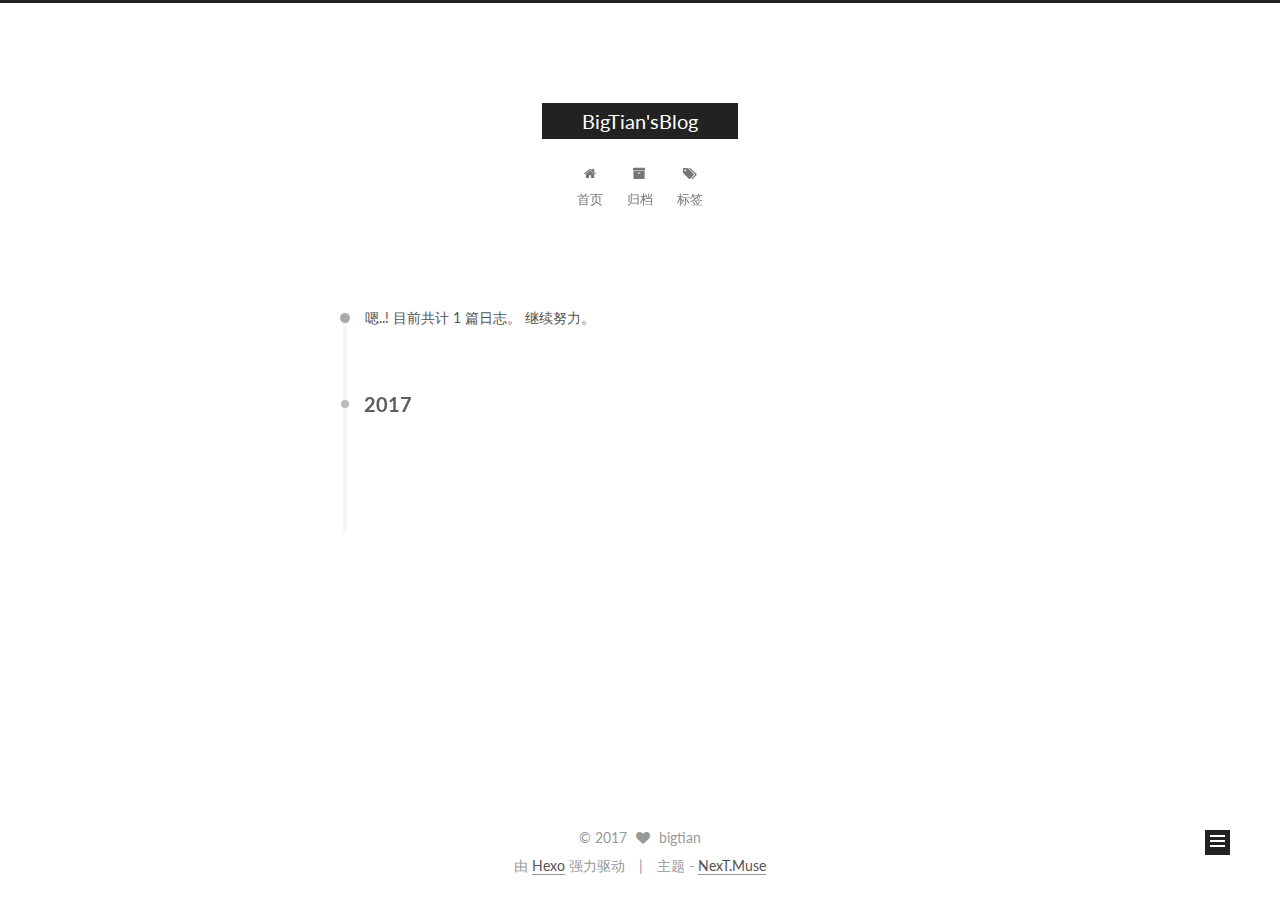
<file: archives/index.html>
<!doctype html>



  


<html class="theme-next muse use-motion" lang="zh-Hans">
<head>
  <meta charset="UTF-8"/>
<meta http-equiv="X-UA-Compatible" content="IE=edge" />
<meta name="viewport" content="width=device-width, initial-scale=1, maximum-scale=1"/>



<meta http-equiv="Cache-Control" content="no-transform" />
<meta http-equiv="Cache-Control" content="no-siteapp" />















  
  
  <link href="/lib/fancybox/source/jquery.fancybox.css?v=2.1.5" rel="stylesheet" type="text/css" />




  
  
  
  

  
    
    
  

  

  

  

  

  
    
    
    <link href="//fonts.googleapis.com/css?family=Lato:300,300italic,400,400italic,700,700italic&subset=latin,latin-ext" rel="stylesheet" type="text/css">
  






<link href="/lib/font-awesome/css/font-awesome.min.css?v=4.6.2" rel="stylesheet" type="text/css" />

<link href="/css/main.css?v=5.1.0" rel="stylesheet" type="text/css" />


  <meta name="keywords" content="Hexo, NexT" />








  <link rel="shortcut icon" type="image/x-icon" href="/favicon.ico?v=5.1.0" />






<meta property="og:type" content="website">
<meta property="og:title" content="BigTian'sBlog">
<meta property="og:url" content="http://yoursite.com/archives/index.html">
<meta property="og:site_name" content="BigTian'sBlog">
<meta name="twitter:card" content="summary">
<meta name="twitter:title" content="BigTian'sBlog">



<script type="text/javascript" id="hexo.configurations">
  var NexT = window.NexT || {};
  var CONFIG = {
    root: '/',
    scheme: 'Muse',
    sidebar: {"position":"left","display":"post"},
    fancybox: true,
    motion: true,
    duoshuo: {
      userId: '0',
      author: '博主'
    },
    algolia: {
      applicationID: '',
      apiKey: '',
      indexName: '',
      hits: {"per_page":10},
      labels: {"input_placeholder":"Search for Posts","hits_empty":"We didn't find any results for the search: ${query}","hits_stats":"${hits} results found in ${time} ms"}
    }
  };
</script>



  <link rel="canonical" href="http://yoursite.com/archives/"/>





  <title> 归档 | BigTian'sBlog </title>
</head>

<body itemscope itemtype="http://schema.org/WebPage" lang="zh-Hans">

  














  
  
    
  

  <div class="container one-collumn sidebar-position-left  page-archive  ">
    <div class="headband"></div>

    <header id="header" class="header" itemscope itemtype="http://schema.org/WPHeader">
      <div class="header-inner"><div class="site-meta ">
  

  <div class="custom-logo-site-title">
    <a href="/"  class="brand" rel="start">
      <span class="logo-line-before"><i></i></span>
      <span class="site-title">BigTian'sBlog</span>
      <span class="logo-line-after"><i></i></span>
    </a>
  </div>
    
      <p class="site-subtitle"></p>
    
</div>

<div class="site-nav-toggle">
  <button>
    <span class="btn-bar"></span>
    <span class="btn-bar"></span>
    <span class="btn-bar"></span>
  </button>
</div>

<nav class="site-nav">
  

  
    <ul id="menu" class="menu">
      
        
        <li class="menu-item menu-item-home">
          <a href="/" rel="section">
            
              <i class="menu-item-icon fa fa-fw fa-home"></i> <br />
            
            首页
          </a>
        </li>
      
        
        <li class="menu-item menu-item-archives">
          <a href="/archives" rel="section">
            
              <i class="menu-item-icon fa fa-fw fa-archive"></i> <br />
            
            归档
          </a>
        </li>
      
        
        <li class="menu-item menu-item-tags">
          <a href="/tags" rel="section">
            
              <i class="menu-item-icon fa fa-fw fa-tags"></i> <br />
            
            标签
          </a>
        </li>
      

      
    </ul>
  

  
</nav>



 </div>
    </header>

    <main id="main" class="main">
      <div class="main-inner">
        <div class="content-wrap">
          <div id="content" class="content">
            

  <section id="posts" class="posts-collapse">
    <span class="archive-move-on"></span>

    <span class="archive-page-counter">
      
      
      
        
      
      嗯..! 目前共计 1 篇日志。 继续努力。
    </span>

    

      
      
      

      
        
        <div class="collection-title">
          <h2 class="archive-year motion-element" id="archive-year-2017">2017</h2>
        </div>
      
      

      

  <article class="post post-type-normal" itemscope itemtype="http://schema.org/Article">
    <header class="post-header">

      <h1 class="post-title">
        
            <a class="post-title-link" href="/2017/02/09/hello-world/" itemprop="url">
              
                <span itemprop="name">Hello World</span>
              
            </a>
        
      </h1>

      <div class="post-meta">
        <time class="post-time" itemprop="dateCreated"
              datetime="2017-02-09T09:26:29+08:00"
              content="2017-02-09" >
          02-09
        </time>
      </div>

    </header>
  </article>



    

  </section>

  


          
          </div>
          


          

        </div>
        
          
  
  <div class="sidebar-toggle">
    <div class="sidebar-toggle-line-wrap">
      <span class="sidebar-toggle-line sidebar-toggle-line-first"></span>
      <span class="sidebar-toggle-line sidebar-toggle-line-middle"></span>
      <span class="sidebar-toggle-line sidebar-toggle-line-last"></span>
    </div>
  </div>

  <aside id="sidebar" class="sidebar">
    <div class="sidebar-inner">

      

      

      <section class="site-overview sidebar-panel sidebar-panel-active">
        <div class="site-author motion-element" itemprop="author" itemscope itemtype="http://schema.org/Person">
          <img class="site-author-image" itemprop="image"
               src="/images/avatar.gif"
               alt="bigtian" />
          <p class="site-author-name" itemprop="name">bigtian</p>
          <p class="site-description motion-element" itemprop="description"></p>
        </div>
        <nav class="site-state motion-element">
        
          
            <div class="site-state-item site-state-posts">
              <a href="/archives">
                <span class="site-state-item-count">1</span>
                <span class="site-state-item-name">日志</span>
              </a>
            </div>
          

          

          

        </nav>

        

        <div class="links-of-author motion-element">
          
        </div>

        
        

        
        

        


      </section>

      

    </div>
  </aside>


        
      </div>
    </main>

    <footer id="footer" class="footer">
      <div class="footer-inner">
        <div class="copyright" >
  
  &copy; 
  <span itemprop="copyrightYear">2017</span>
  <span class="with-love">
    <i class="fa fa-heart"></i>
  </span>
  <span class="author" itemprop="copyrightHolder">bigtian</span>
</div>


<div class="powered-by">
  由 <a class="theme-link" href="https://hexo.io">Hexo</a> 强力驱动
</div>

<div class="theme-info">
  主题 -
  <a class="theme-link" href="https://github.com/iissnan/hexo-theme-next">
    NexT.Muse
  </a>
</div>


        

        
      </div>
    </footer>

    <div class="back-to-top">
      <i class="fa fa-arrow-up"></i>
    </div>
  </div>

  

<script type="text/javascript">
  if (Object.prototype.toString.call(window.Promise) !== '[object Function]') {
    window.Promise = null;
  }
</script>









  




  
  <script type="text/javascript" src="/lib/jquery/index.js?v=2.1.3"></script>

  
  <script type="text/javascript" src="/lib/fastclick/lib/fastclick.min.js?v=1.0.6"></script>

  
  <script type="text/javascript" src="/lib/jquery_lazyload/jquery.lazyload.js?v=1.9.7"></script>

  
  <script type="text/javascript" src="/lib/velocity/velocity.min.js?v=1.2.1"></script>

  
  <script type="text/javascript" src="/lib/velocity/velocity.ui.min.js?v=1.2.1"></script>

  
  <script type="text/javascript" src="/lib/fancybox/source/jquery.fancybox.pack.js?v=2.1.5"></script>


  


  <script type="text/javascript" src="/js/src/utils.js?v=5.1.0"></script>

  <script type="text/javascript" src="/js/src/motion.js?v=5.1.0"></script>



  
  

  
  
    <script type="text/javascript" id="motion.page.archive">
      $('.archive-year').velocity('transition.slideLeftIn');
    </script>
  


  


  <script type="text/javascript" src="/js/src/bootstrap.js?v=5.1.0"></script>



  



  




	





  





  





  



  
  

  

  

  

  


</body>
</html>
</file>
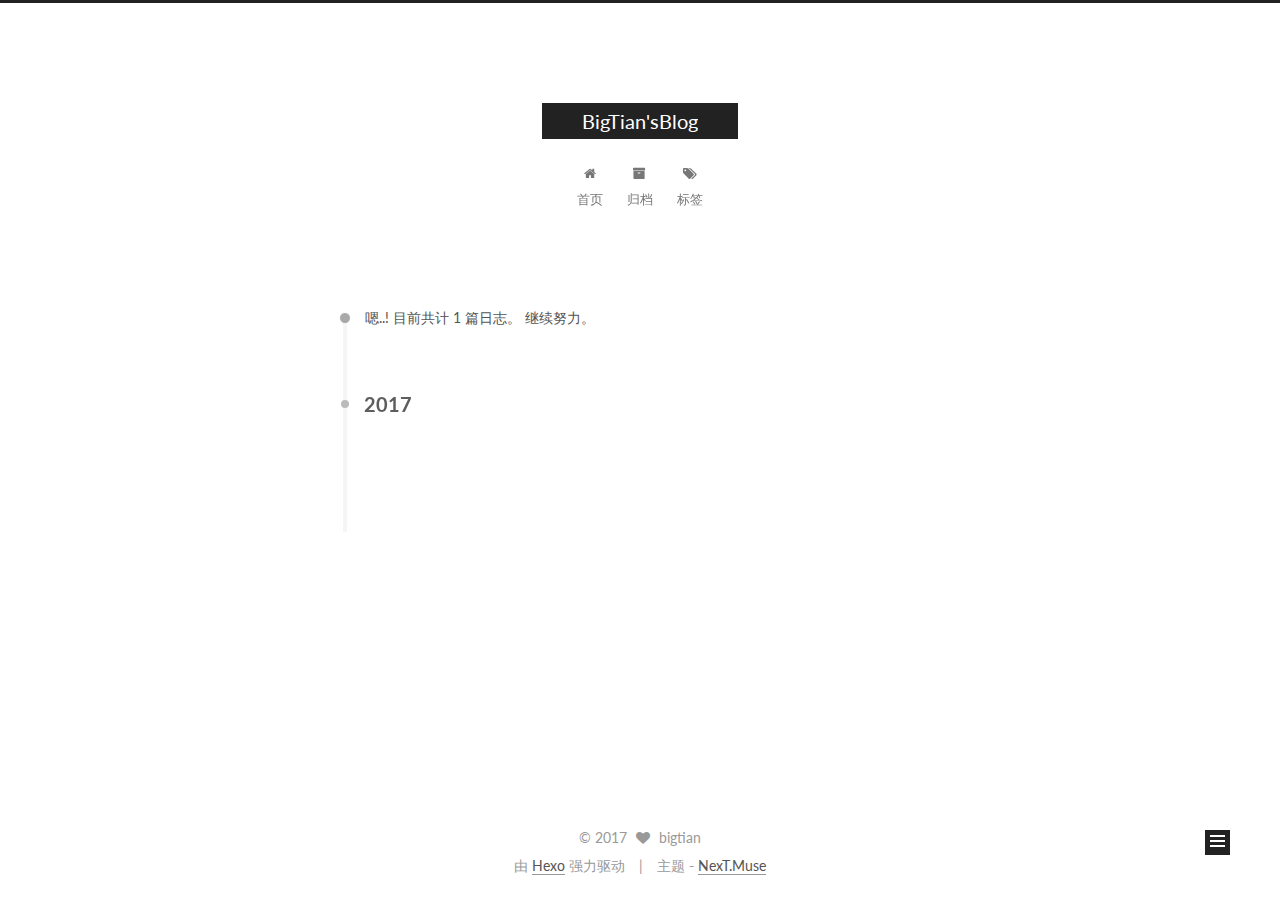
<file: archives/2017/index.html>
<!doctype html>



  


<html class="theme-next muse use-motion" lang="zh-Hans">
<head>
  <meta charset="UTF-8"/>
<meta http-equiv="X-UA-Compatible" content="IE=edge" />
<meta name="viewport" content="width=device-width, initial-scale=1, maximum-scale=1"/>



<meta http-equiv="Cache-Control" content="no-transform" />
<meta http-equiv="Cache-Control" content="no-siteapp" />















  
  
  <link href="/lib/fancybox/source/jquery.fancybox.css?v=2.1.5" rel="stylesheet" type="text/css" />




  
  
  
  

  
    
    
  

  

  

  

  

  
    
    
    <link href="//fonts.googleapis.com/css?family=Lato:300,300italic,400,400italic,700,700italic&subset=latin,latin-ext" rel="stylesheet" type="text/css">
  






<link href="/lib/font-awesome/css/font-awesome.min.css?v=4.6.2" rel="stylesheet" type="text/css" />

<link href="/css/main.css?v=5.1.0" rel="stylesheet" type="text/css" />


  <meta name="keywords" content="Hexo, NexT" />








  <link rel="shortcut icon" type="image/x-icon" href="/favicon.ico?v=5.1.0" />






<meta property="og:type" content="website">
<meta property="og:title" content="BigTian'sBlog">
<meta property="og:url" content="http://yoursite.com/archives/2017/index.html">
<meta property="og:site_name" content="BigTian'sBlog">
<meta name="twitter:card" content="summary">
<meta name="twitter:title" content="BigTian'sBlog">



<script type="text/javascript" id="hexo.configurations">
  var NexT = window.NexT || {};
  var CONFIG = {
    root: '/',
    scheme: 'Muse',
    sidebar: {"position":"left","display":"post"},
    fancybox: true,
    motion: true,
    duoshuo: {
      userId: '0',
      author: '博主'
    },
    algolia: {
      applicationID: '',
      apiKey: '',
      indexName: '',
      hits: {"per_page":10},
      labels: {"input_placeholder":"Search for Posts","hits_empty":"We didn't find any results for the search: ${query}","hits_stats":"${hits} results found in ${time} ms"}
    }
  };
</script>



  <link rel="canonical" href="http://yoursite.com/archives/2017/"/>





  <title> 归档 | BigTian'sBlog </title>
</head>

<body itemscope itemtype="http://schema.org/WebPage" lang="zh-Hans">

  














  
  
    
  

  <div class="container one-collumn sidebar-position-left  page-archive  ">
    <div class="headband"></div>

    <header id="header" class="header" itemscope itemtype="http://schema.org/WPHeader">
      <div class="header-inner"><div class="site-meta ">
  

  <div class="custom-logo-site-title">
    <a href="/"  class="brand" rel="start">
      <span class="logo-line-before"><i></i></span>
      <span class="site-title">BigTian'sBlog</span>
      <span class="logo-line-after"><i></i></span>
    </a>
  </div>
    
      <p class="site-subtitle"></p>
    
</div>

<div class="site-nav-toggle">
  <button>
    <span class="btn-bar"></span>
    <span class="btn-bar"></span>
    <span class="btn-bar"></span>
  </button>
</div>

<nav class="site-nav">
  

  
    <ul id="menu" class="menu">
      
        
        <li class="menu-item menu-item-home">
          <a href="/" rel="section">
            
              <i class="menu-item-icon fa fa-fw fa-home"></i> <br />
            
            首页
          </a>
        </li>
      
        
        <li class="menu-item menu-item-archives">
          <a href="/archives" rel="section">
            
              <i class="menu-item-icon fa fa-fw fa-archive"></i> <br />
            
            归档
          </a>
        </li>
      
        
        <li class="menu-item menu-item-tags">
          <a href="/tags" rel="section">
            
              <i class="menu-item-icon fa fa-fw fa-tags"></i> <br />
            
            标签
          </a>
        </li>
      

      
    </ul>
  

  
</nav>



 </div>
    </header>

    <main id="main" class="main">
      <div class="main-inner">
        <div class="content-wrap">
          <div id="content" class="content">
            

  <section id="posts" class="posts-collapse">
    <span class="archive-move-on"></span>

    <span class="archive-page-counter">
      
      
      
        
      
      嗯..! 目前共计 1 篇日志。 继续努力。
    </span>

    

      
      
      

      
        
        <div class="collection-title">
          <h2 class="archive-year motion-element" id="archive-year-2017">2017</h2>
        </div>
      
      

      

  <article class="post post-type-normal" itemscope itemtype="http://schema.org/Article">
    <header class="post-header">

      <h1 class="post-title">
        
            <a class="post-title-link" href="/2017/02/09/hello-world/" itemprop="url">
              
                <span itemprop="name">Hello World</span>
              
            </a>
        
      </h1>

      <div class="post-meta">
        <time class="post-time" itemprop="dateCreated"
              datetime="2017-02-09T09:26:29+08:00"
              content="2017-02-09" >
          02-09
        </time>
      </div>

    </header>
  </article>



    

  </section>

  


          
          </div>
          


          

        </div>
        
          
  
  <div class="sidebar-toggle">
    <div class="sidebar-toggle-line-wrap">
      <span class="sidebar-toggle-line sidebar-toggle-line-first"></span>
      <span class="sidebar-toggle-line sidebar-toggle-line-middle"></span>
      <span class="sidebar-toggle-line sidebar-toggle-line-last"></span>
    </div>
  </div>

  <aside id="sidebar" class="sidebar">
    <div class="sidebar-inner">

      

      

      <section class="site-overview sidebar-panel sidebar-panel-active">
        <div class="site-author motion-element" itemprop="author" itemscope itemtype="http://schema.org/Person">
          <img class="site-author-image" itemprop="image"
               src="/images/avatar.gif"
               alt="bigtian" />
          <p class="site-author-name" itemprop="name">bigtian</p>
          <p class="site-description motion-element" itemprop="description"></p>
        </div>
        <nav class="site-state motion-element">
        
          
            <div class="site-state-item site-state-posts">
              <a href="/archives">
                <span class="site-state-item-count">1</span>
                <span class="site-state-item-name">日志</span>
              </a>
            </div>
          

          

          

        </nav>

        

        <div class="links-of-author motion-element">
          
        </div>

        
        

        
        

        


      </section>

      

    </div>
  </aside>


        
      </div>
    </main>

    <footer id="footer" class="footer">
      <div class="footer-inner">
        <div class="copyright" >
  
  &copy; 
  <span itemprop="copyrightYear">2017</span>
  <span class="with-love">
    <i class="fa fa-heart"></i>
  </span>
  <span class="author" itemprop="copyrightHolder">bigtian</span>
</div>


<div class="powered-by">
  由 <a class="theme-link" href="https://hexo.io">Hexo</a> 强力驱动
</div>

<div class="theme-info">
  主题 -
  <a class="theme-link" href="https://github.com/iissnan/hexo-theme-next">
    NexT.Muse
  </a>
</div>


        

        
      </div>
    </footer>

    <div class="back-to-top">
      <i class="fa fa-arrow-up"></i>
    </div>
  </div>

  

<script type="text/javascript">
  if (Object.prototype.toString.call(window.Promise) !== '[object Function]') {
    window.Promise = null;
  }
</script>









  




  
  <script type="text/javascript" src="/lib/jquery/index.js?v=2.1.3"></script>

  
  <script type="text/javascript" src="/lib/fastclick/lib/fastclick.min.js?v=1.0.6"></script>

  
  <script type="text/javascript" src="/lib/jquery_lazyload/jquery.lazyload.js?v=1.9.7"></script>

  
  <script type="text/javascript" src="/lib/velocity/velocity.min.js?v=1.2.1"></script>

  
  <script type="text/javascript" src="/lib/velocity/velocity.ui.min.js?v=1.2.1"></script>

  
  <script type="text/javascript" src="/lib/fancybox/source/jquery.fancybox.pack.js?v=2.1.5"></script>


  


  <script type="text/javascript" src="/js/src/utils.js?v=5.1.0"></script>

  <script type="text/javascript" src="/js/src/motion.js?v=5.1.0"></script>



  
  

  
  
    <script type="text/javascript" id="motion.page.archive">
      $('.archive-year').velocity('transition.slideLeftIn');
    </script>
  


  


  <script type="text/javascript" src="/js/src/bootstrap.js?v=5.1.0"></script>



  



  




	





  





  





  



  
  

  

  

  

  


</body>
</html>
</file>
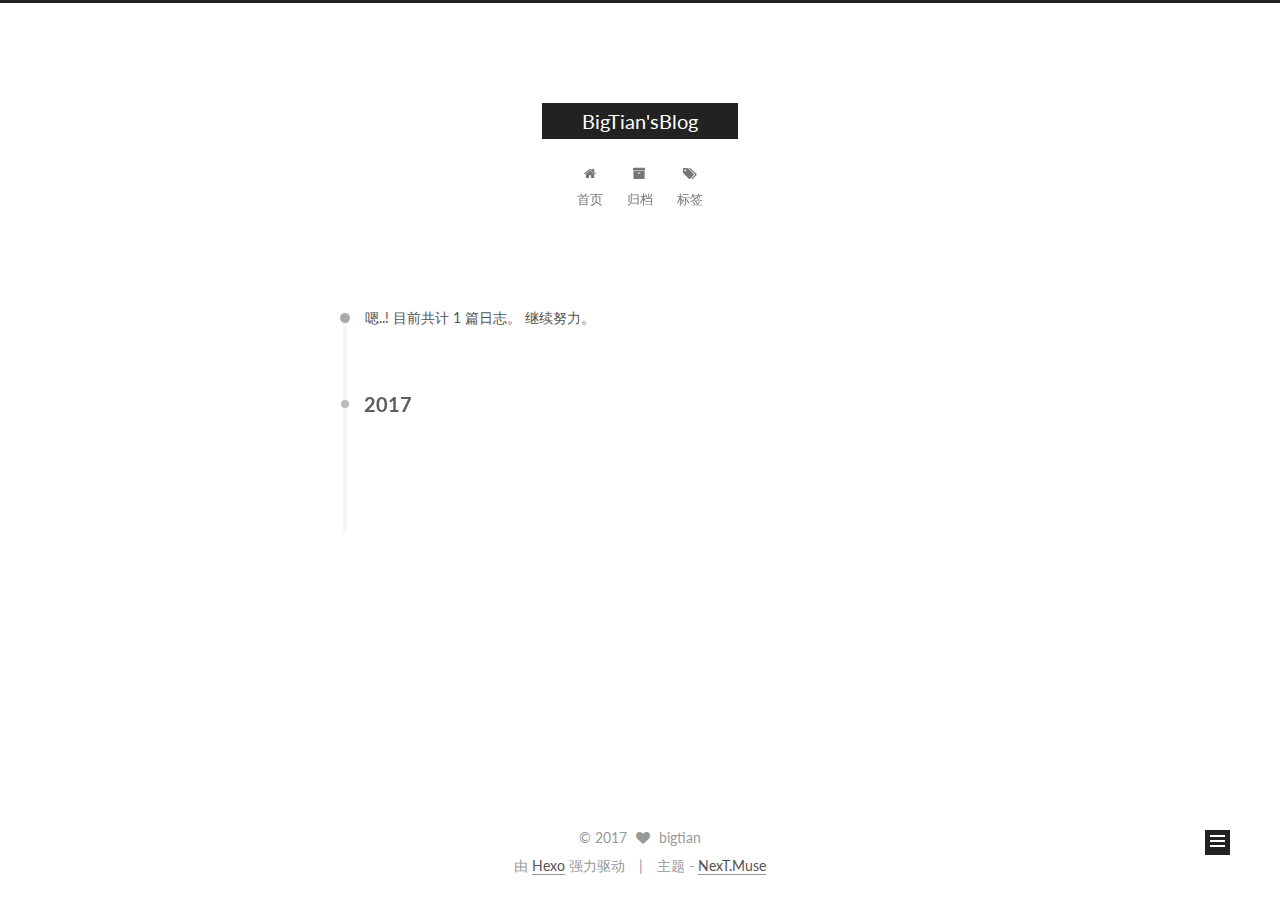
<file: archives/2017/02/index.html>
<!doctype html>



  


<html class="theme-next muse use-motion" lang="zh-Hans">
<head>
  <meta charset="UTF-8"/>
<meta http-equiv="X-UA-Compatible" content="IE=edge" />
<meta name="viewport" content="width=device-width, initial-scale=1, maximum-scale=1"/>



<meta http-equiv="Cache-Control" content="no-transform" />
<meta http-equiv="Cache-Control" content="no-siteapp" />















  
  
  <link href="/lib/fancybox/source/jquery.fancybox.css?v=2.1.5" rel="stylesheet" type="text/css" />




  
  
  
  

  
    
    
  

  

  

  

  

  
    
    
    <link href="//fonts.googleapis.com/css?family=Lato:300,300italic,400,400italic,700,700italic&subset=latin,latin-ext" rel="stylesheet" type="text/css">
  






<link href="/lib/font-awesome/css/font-awesome.min.css?v=4.6.2" rel="stylesheet" type="text/css" />

<link href="/css/main.css?v=5.1.0" rel="stylesheet" type="text/css" />


  <meta name="keywords" content="Hexo, NexT" />








  <link rel="shortcut icon" type="image/x-icon" href="/favicon.ico?v=5.1.0" />






<meta property="og:type" content="website">
<meta property="og:title" content="BigTian'sBlog">
<meta property="og:url" content="http://yoursite.com/archives/2017/02/index.html">
<meta property="og:site_name" content="BigTian'sBlog">
<meta name="twitter:card" content="summary">
<meta name="twitter:title" content="BigTian'sBlog">



<script type="text/javascript" id="hexo.configurations">
  var NexT = window.NexT || {};
  var CONFIG = {
    root: '/',
    scheme: 'Muse',
    sidebar: {"position":"left","display":"post"},
    fancybox: true,
    motion: true,
    duoshuo: {
      userId: '0',
      author: '博主'
    },
    algolia: {
      applicationID: '',
      apiKey: '',
      indexName: '',
      hits: {"per_page":10},
      labels: {"input_placeholder":"Search for Posts","hits_empty":"We didn't find any results for the search: ${query}","hits_stats":"${hits} results found in ${time} ms"}
    }
  };
</script>



  <link rel="canonical" href="http://yoursite.com/archives/2017/02/"/>





  <title> 归档 | BigTian'sBlog </title>
</head>

<body itemscope itemtype="http://schema.org/WebPage" lang="zh-Hans">

  














  
  
    
  

  <div class="container one-collumn sidebar-position-left  page-archive  ">
    <div class="headband"></div>

    <header id="header" class="header" itemscope itemtype="http://schema.org/WPHeader">
      <div class="header-inner"><div class="site-meta ">
  

  <div class="custom-logo-site-title">
    <a href="/"  class="brand" rel="start">
      <span class="logo-line-before"><i></i></span>
      <span class="site-title">BigTian'sBlog</span>
      <span class="logo-line-after"><i></i></span>
    </a>
  </div>
    
      <p class="site-subtitle"></p>
    
</div>

<div class="site-nav-toggle">
  <button>
    <span class="btn-bar"></span>
    <span class="btn-bar"></span>
    <span class="btn-bar"></span>
  </button>
</div>

<nav class="site-nav">
  

  
    <ul id="menu" class="menu">
      
        
        <li class="menu-item menu-item-home">
          <a href="/" rel="section">
            
              <i class="menu-item-icon fa fa-fw fa-home"></i> <br />
            
            首页
          </a>
        </li>
      
        
        <li class="menu-item menu-item-archives">
          <a href="/archives" rel="section">
            
              <i class="menu-item-icon fa fa-fw fa-archive"></i> <br />
            
            归档
          </a>
        </li>
      
        
        <li class="menu-item menu-item-tags">
          <a href="/tags" rel="section">
            
              <i class="menu-item-icon fa fa-fw fa-tags"></i> <br />
            
            标签
          </a>
        </li>
      

      
    </ul>
  

  
</nav>



 </div>
    </header>

    <main id="main" class="main">
      <div class="main-inner">
        <div class="content-wrap">
          <div id="content" class="content">
            

  <section id="posts" class="posts-collapse">
    <span class="archive-move-on"></span>

    <span class="archive-page-counter">
      
      
      
        
      
      嗯..! 目前共计 1 篇日志。 继续努力。
    </span>

    

      
      
      

      
        
        <div class="collection-title">
          <h2 class="archive-year motion-element" id="archive-year-2017">2017</h2>
        </div>
      
      

      

  <article class="post post-type-normal" itemscope itemtype="http://schema.org/Article">
    <header class="post-header">

      <h1 class="post-title">
        
            <a class="post-title-link" href="/2017/02/09/hello-world/" itemprop="url">
              
                <span itemprop="name">Hello World</span>
              
            </a>
        
      </h1>

      <div class="post-meta">
        <time class="post-time" itemprop="dateCreated"
              datetime="2017-02-09T09:26:29+08:00"
              content="2017-02-09" >
          02-09
        </time>
      </div>

    </header>
  </article>



    

  </section>

  


          
          </div>
          


          

        </div>
        
          
  
  <div class="sidebar-toggle">
    <div class="sidebar-toggle-line-wrap">
      <span class="sidebar-toggle-line sidebar-toggle-line-first"></span>
      <span class="sidebar-toggle-line sidebar-toggle-line-middle"></span>
      <span class="sidebar-toggle-line sidebar-toggle-line-last"></span>
    </div>
  </div>

  <aside id="sidebar" class="sidebar">
    <div class="sidebar-inner">

      

      

      <section class="site-overview sidebar-panel sidebar-panel-active">
        <div class="site-author motion-element" itemprop="author" itemscope itemtype="http://schema.org/Person">
          <img class="site-author-image" itemprop="image"
               src="/images/avatar.gif"
               alt="bigtian" />
          <p class="site-author-name" itemprop="name">bigtian</p>
          <p class="site-description motion-element" itemprop="description"></p>
        </div>
        <nav class="site-state motion-element">
        
          
            <div class="site-state-item site-state-posts">
              <a href="/archives">
                <span class="site-state-item-count">1</span>
                <span class="site-state-item-name">日志</span>
              </a>
            </div>
          

          

          

        </nav>

        

        <div class="links-of-author motion-element">
          
        </div>

        
        

        
        

        


      </section>

      

    </div>
  </aside>


        
      </div>
    </main>

    <footer id="footer" class="footer">
      <div class="footer-inner">
        <div class="copyright" >
  
  &copy; 
  <span itemprop="copyrightYear">2017</span>
  <span class="with-love">
    <i class="fa fa-heart"></i>
  </span>
  <span class="author" itemprop="copyrightHolder">bigtian</span>
</div>


<div class="powered-by">
  由 <a class="theme-link" href="https://hexo.io">Hexo</a> 强力驱动
</div>

<div class="theme-info">
  主题 -
  <a class="theme-link" href="https://github.com/iissnan/hexo-theme-next">
    NexT.Muse
  </a>
</div>


        

        
      </div>
    </footer>

    <div class="back-to-top">
      <i class="fa fa-arrow-up"></i>
    </div>
  </div>

  

<script type="text/javascript">
  if (Object.prototype.toString.call(window.Promise) !== '[object Function]') {
    window.Promise = null;
  }
</script>









  




  
  <script type="text/javascript" src="/lib/jquery/index.js?v=2.1.3"></script>

  
  <script type="text/javascript" src="/lib/fastclick/lib/fastclick.min.js?v=1.0.6"></script>

  
  <script type="text/javascript" src="/lib/jquery_lazyload/jquery.lazyload.js?v=1.9.7"></script>

  
  <script type="text/javascript" src="/lib/velocity/velocity.min.js?v=1.2.1"></script>

  
  <script type="text/javascript" src="/lib/velocity/velocity.ui.min.js?v=1.2.1"></script>

  
  <script type="text/javascript" src="/lib/fancybox/source/jquery.fancybox.pack.js?v=2.1.5"></script>


  


  <script type="text/javascript" src="/js/src/utils.js?v=5.1.0"></script>

  <script type="text/javascript" src="/js/src/motion.js?v=5.1.0"></script>



  
  

  
  
    <script type="text/javascript" id="motion.page.archive">
      $('.archive-year').velocity('transition.slideLeftIn');
    </script>
  


  


  <script type="text/javascript" src="/js/src/bootstrap.js?v=5.1.0"></script>



  



  




	





  





  





  



  
  

  

  

  

  


</body>
</html>
</file>
<file: css/main.css>
/* normalize.css v3.0.2 | MIT License | git.io/normalize */
html {
  font-family: sans-serif; /* 1 */
  -ms-text-size-adjust: 100%; /* 2 */
  -webkit-text-size-adjust: 100%; /* 2 */
}
body {
  margin: 0;
}
article,
aside,
details,
figcaption,
figure,
footer,
header,
hgroup,
main,
menu,
nav,
section,
summary {
  display: block;
}
audio,
canvas,
progress,
video {
  display: inline-block; /* 1 */
  vertical-align: baseline; /* 2 */
}
audio:not([controls]) {
  display: none;
  height: 0;
}
[hidden],
template {
  display: none;
}
a {
  background-color: transparent;
}
a:active,
a:hover {
  outline: 0;
}
abbr[title] {
  border-bottom: 1px dotted;
}
b,
strong {
  font-weight: bold;
}
dfn {
  font-style: italic;
}
h1 {
  font-size: 2em;
  margin: 0.67em 0;
}
mark {
  background: #ff0;
  color: #000;
}
small {
  font-size: 80%;
}
sub,
sup {
  font-size: 75%;
  line-height: 0;
  position: relative;
  vertical-align: baseline;
}
sup {
  top: -0.5em;
}
sub {
  bottom: -0.25em;
}
img {
  border: 0;
}
svg:not(:root) {
  overflow: hidden;
}
figure {
  margin: 1em 40px;
}
hr {
  -moz-box-sizing: content-box;
  box-sizing: content-box;
  height: 0;
}
pre {
  overflow: auto;
}
code,
kbd,
pre,
samp {
  font-family: monospace, monospace;
  font-size: 1em;
}
button,
input,
optgroup,
select,
textarea {
  color: inherit; /* 1 */
  font: inherit; /* 2 */
  margin: 0; /* 3 */
}
button {
  overflow: visible;
}
button,
select {
  text-transform: none;
}
button,
html input[type="button"],
input[type="reset"],
input[type="submit"] {
  -webkit-appearance: button; /* 2 */
  cursor: pointer; /* 3 */
}
button[disabled],
html input[disabled] {
  cursor: default;
}
button::-moz-focus-inner,
input::-moz-focus-inner {
  border: 0;
  padding: 0;
}
input {
  line-height: normal;
}
input[type="checkbox"],
input[type="radio"] {
  box-sizing: border-box; /* 1 */
  padding: 0; /* 2 */
}
input[type="number"]::-webkit-inner-spin-button,
input[type="number"]::-webkit-outer-spin-button {
  height: auto;
}
input[type="search"] {
  -webkit-appearance: textfield; /* 1 */
  -moz-box-sizing: content-box;
  -webkit-box-sizing: content-box; /* 2 */
  box-sizing: content-box;
}
input[type="search"]::-webkit-search-cancel-button,
input[type="search"]::-webkit-search-decoration {
  -webkit-appearance: none;
}
fieldset {
  border: 1px solid #c0c0c0;
  margin: 0 2px;
  padding: 0.35em 0.625em 0.75em;
}
legend {
  border: 0; /* 1 */
  padding: 0; /* 2 */
}
textarea {
  overflow: auto;
}
optgroup {
  font-weight: bold;
}
table {
  border-collapse: collapse;
  border-spacing: 0;
}
td,
th {
  padding: 0;
}
::selection {
  background: #262a30;
  color: #fff;
}
body {
  position: relative;
  font-family: 'Lato', "PingFang SC", "Microsoft YaHei", sans-serif;
  font-size: 14px;
  line-height: 2;
  color: #555;
  background: #fff;
}
@media (max-width: 767px) {
  body {
    padding-right: 0 !important;
  }
}
@media (min-width: 768px) and (max-width: 991px) {
  body {
    padding-right: 0 !important;
  }
}
@media (min-width: 1600px) {
  body {
    font-size: 16px;
  }
}
h1,
h2,
h3,
h4,
h5,
h6 {
  margin: 0;
  padding: 0;
  font-weight: bold;
  line-height: 1.5;
  font-family: 'Lato', "PingFang SC", "Microsoft YaHei", sans-serif;
}
h2,
h3,
h4,
h5,
h6 {
  margin: 20px 0 15px;
}
h1 {
  font-size: 22px;
}
@media (max-width: 767px) {
  h1 {
    font-size: 18px;
  }
}
h2 {
  font-size: 20px;
}
@media (max-width: 767px) {
  h2 {
    font-size: 16px;
  }
}
h3 {
  font-size: 18px;
}
@media (max-width: 767px) {
  h3 {
    font-size: 14px;
  }
}
h4 {
  font-size: 16px;
}
@media (max-width: 767px) {
  h4 {
    font-size: 12px;
  }
}
h5 {
  font-size: 14px;
}
@media (max-width: 767px) {
  h5 {
    font-size: 10px;
  }
}
h6 {
  font-size: 12px;
}
@media (max-width: 767px) {
  h6 {
    font-size: 8px;
  }
}
p {
  margin: 0 0 25px 0;
}
a {
  color: #555;
  text-decoration: none;
  border-bottom: 1px solid #999;
  word-wrap: break-word;
}
a:hover {
  color: #222;
  border-bottom-color: #222;
}
ul {
  list-style: none;
}
blockquote {
  margin: 0;
  padding: 0;
}
img {
  display: block;
  margin: auto;
  max-width: 100%;
  height: auto;
}
hr {
  margin: 40px 0;
  height: 3px;
  border: none;
  background-color: #ddd;
  background-image: repeating-linear-gradient(-45deg, #fff, #fff 4px, transparent 4px, transparent 8px);
}
blockquote {
  padding: 0 15px;
  color: #666;
  border-left: 4px solid #ddd;
}
blockquote cite::before {
  content: "-";
  padding: 0 5px;
}
dt {
  font-weight: 700;
}
dd {
  margin: 0;
  padding: 0;
}
.text-left {
  text-align: left;
}
.text-center {
  text-align: center;
}
.text-right {
  text-align: right;
}
.text-justify {
  text-align: justify;
}
.text-nowrap {
  white-space: nowrap;
}
.text-lowercase {
  text-transform: lowercase;
}
.text-uppercase {
  text-transform: uppercase;
}
.text-capitalize {
  text-transform: capitalize;
}
.center-block {
  display: block;
  margin-left: auto;
  margin-right: auto;
}
.clearfix:before,
.clearfix:after {
  content: " ";
  display: table;
}
.clearfix:after {
  clear: both;
}
.pullquote {
  width: 45%;
}
.pullquote.left {
  float: left;
  margin-left: 5px;
  margin-right: 10px;
}
.pullquote.right {
  float: right;
  margin-left: 10px;
  margin-right: 5px;
}
.affix.affix.affix {
  position: fixed;
}
.translation {
  margin-top: -20px;
  font-size: 14px;
  color: #999;
}
.scrollbar-measure {
  width: 100px;
  height: 100px;
  overflow: scroll;
  position: absolute;
  top: -9999px;
}
.use-motion .motion-element {
  opacity: 0;
}
#local-search-input {
  padding: 3px;
  border: none;
  text-indent: 14px;
  border-radius: 0;
  width: 140px;
  outline: none;
  border-bottom: 1px solid #999;
  background: inherit;
  opacity: 0.5;
}
#local-search-input:focus {
  opacity: 1;
}
.search-icon {
  position: absolute;
  top: 9px;
}
table {
  margin: 20px 0;
  width: 100%;
  border-collapse: collapse;
  border-spacing: 0;
  border: 1px solid #ddd;
  font-size: 14px;
  table-layout: fixed;
  word-wrap: break-all;
}
table>tbody>tr:nth-of-type(odd) {
  background-color: #f9f9f9;
}
table>tbody>tr:hover {
  background-color: #f5f5f5;
}
caption,
th,
td {
  padding: 8px;
  text-align: left;
  vertical-align: middle;
  font-weight: normal;
}
th,
td {
  border-bottom: 3px solid #ddd;
  border-right: 1px solid #eee;
}
th {
  padding-bottom: 10px;
  font-weight: 700;
}
td {
  border-bottom-width: 1px;
}
html,
body {
  height: 100%;
}
.container {
  position: relative;
  min-height: 100%;
}
.header-inner {
  margin: 0 auto;
  padding: 100px 0 70px;
  width: 700px;
}
@media (min-width: 1600px) {
  .container .header-inner {
    width: 900px;
  }
}
.main {
  padding-bottom: 150px;
}
.main-inner {
  margin: 0 auto;
  width: 700px;
}
@media (min-width: 1600px) {
  .container .main-inner {
    width: 900px;
  }
}
.footer {
  position: absolute;
  left: 0;
  bottom: 0;
  width: 100%;
  min-height: 50px;
}
.footer-inner {
  box-sizing: border-box;
  margin: 20px auto;
  width: 700px;
}
@media (min-width: 1600px) {
  .container .footer-inner {
    width: 900px;
  }
}
pre,
.highlight {
  overflow: auto;
  margin: 20px 0;
  padding: 0;
  font-size: 13px;
  color: #4d4d4c;
  background: #f7f7f7;
  line-height: 1.6;
}
pre,
code {
  font-family: consolas, Menlo, "PingFang SC", "Microsoft YaHei", monospace;
}
code {
  padding: 2px 4px;
  word-wrap: break-word;
  color: #4d4d4c;
  background: #f7f7f7;
  border-radius: 3px;
  font-size: 13px;
}
pre code {
  padding: 0;
  color: #4d4d4c;
  background: none;
  text-shadow: none;
}
.highlight {
  border-radius: 1px;
}
.highlight pre {
  border: none;
  margin: 0;
  padding: 10px 0;
}
.highlight table {
  margin: 0;
  width: auto;
  border: none;
}
.highlight td {
  border: none;
  padding: 0;
}
.highlight figcaption {
  font-size: 1em;
  color: #4d4d4c;
  line-height: 1em;
  margin-bottom: 1em;
}
.highlight figcaption:before,
.highlight figcaption:after {
  content: " ";
  display: table;
}
.highlight figcaption:after {
  clear: both;
}
.highlight figcaption a {
  float: right;
  color: #4d4d4c;
}
.highlight figcaption a:hover {
  border-bottom-color: #4d4d4c;
}
.highlight .gutter pre {
  padding-left: 10px;
  padding-right: 10px;
  color: #869194;
  text-align: right;
  background-color: #eff2f3;
}
.highlight .code pre {
  padding-left: 10px;
  padding-right: 10px;
  background-color: #f7f7f7;
}
.highlight .line {
  height: 20px;
}
.gutter {
  -webkit-user-select: none;
  -moz-user-select: none;
  -ms-user-select: none;
  user-select: none;
}
.gist table {
  width: auto;
}
.gist table td {
  border: none;
}
pre .deletion {
  background: #fdd;
}
pre .addition {
  background: #dfd;
}
pre .meta {
  color: #8959a8;
}
pre .comment {
  color: #8e908c;
}
pre .variable,
pre .attribute,
pre .tag,
pre .regexp,
pre .ruby .constant,
pre .xml .tag .title,
pre .xml .pi,
pre .xml .doctype,
pre .html .doctype,
pre .css .id,
pre .css .class,
pre .css .pseudo {
  color: #c82829;
}
pre .number,
pre .preprocessor,
pre .built_in,
pre .literal,
pre .params,
pre .constant,
pre .command {
  color: #f5871f;
}
pre .ruby .class .title,
pre .css .rules .attribute,
pre .string,
pre .value,
pre .inheritance,
pre .header,
pre .ruby .symbol,
pre .xml .cdata,
pre .special,
pre .number,
pre .formula {
  color: #718c00;
}
pre .title,
pre .css .hexcolor {
  color: #3e999f;
}
pre .function,
pre .python .decorator,
pre .python .title,
pre .ruby .function .title,
pre .ruby .title .keyword,
pre .perl .sub,
pre .javascript .title,
pre .coffeescript .title {
  color: #4271ae;
}
pre .keyword,
pre .javascript .function {
  color: #8959a8;
}
.full-image.full-image.full-image {
  border: none;
  max-width: 100%;
  width: auto;
  margin: 20px auto;
}
@media (min-width: 992px) {
  .full-image.full-image.full-image {
    max-width: none;
    width: 110%;
    margin: 25px -5%;
  }
}
.blockquote-center,
.page-home .post-type-quote blockquote,
.page-post-detail .post-type-quote blockquote {
  position: relative;
  margin: 40px 0;
  padding: 0;
  border-left: none;
  text-align: center;
}
.blockquote-center::before,
.page-home .post-type-quote blockquote::before,
.page-post-detail .post-type-quote blockquote::before,
.blockquote-center::after,
.page-home .post-type-quote blockquote::after,
.page-post-detail .post-type-quote blockquote::after {
  position: absolute;
  content: ' ';
  display: block;
  width: 100%;
  height: 24px;
  opacity: 0.2;
  background-repeat: no-repeat;
  background-position: 0 -6px;
  background-size: 22px 22px;
}
.blockquote-center::before,
.page-home .post-type-quote blockquote::before,
.page-post-detail .post-type-quote blockquote::before {
  top: -20px;
  background-image: url("../images/quote-l.svg");
  border-top: 1px solid #ccc;
}
.blockquote-center::after,
.page-home .post-type-quote blockquote::after,
.page-post-detail .post-type-quote blockquote::after {
  bottom: -20px;
  background-image: url("../images/quote-r.svg");
  border-bottom: 1px solid #ccc;
  background-position: 100% 8px;
}
.blockquote-center p,
.page-home .post-type-quote blockquote p,
.page-post-detail .post-type-quote blockquote p,
.blockquote-center div,
.page-home .post-type-quote blockquote div,
.page-post-detail .post-type-quote blockquote div {
  text-align: center;
}
.post .post-body .group-picture img {
  box-sizing: border-box;
  padding: 0 3px;
  border: none;
}
.post .group-picture-row {
  overflow: hidden;
  margin-top: 6px;
}
.post .group-picture-row:first-child {
  margin-top: 0;
}
.post .group-picture-column {
  float: left;
}
.page-post-detail .post-body .group-picture-column {
  float: none;
  margin-top: 10px;
  width: auto !important;
}
.page-post-detail .post-body .group-picture-column img {
  margin: 0 auto;
}
.page-archive .group-picture-container {
  overflow: hidden;
}
.page-archive .group-picture-row {
  float: left;
}
.page-archive .group-picture-row:first-child {
  margin-top: 6px;
}
.page-archive .group-picture-column {
  max-width: 150px;
  max-height: 150px;
}
.note {
  padding: 20px;
  margin: 20px 0;
  border: 1px solid #eee;
  border-left-width: 5px;
  border-radius: 3px;
}
.note h2,
.note h3,
.note h4,
.note h5,
.note h6 {
  margin-top: 0;
  margin-bottom: 5px;
}
.note p:last-child {
  margin-bottom: 0;
}
.note code {
  border-radius: 3px;
}
.note+.note {
  margin-top: -5px;
}
.default {
  border-left-color: #777;
}
.default h2,
.default h3,
.default h4,
.default h5,
.default h6 {
  color: #777;
}
.primary {
  border-left-color: #428bca;
}
.primary h2,
.primary h3,
.primary h4,
.primary h5,
.primary h6 {
  color: #428bca;
}
.success {
  border-left-color: #5cb85c;
}
.success h2,
.success h3,
.success h4,
.success h5,
.success h6 {
  color: #5cb85c;
}
.danger {
  border-left-color: #d9534f;
}
.danger h2,
.danger h3,
.danger h4,
.danger h5,
.danger h6 {
  color: #d9534f;
}
.warning {
  border-left-color: #f0ad4e;
}
.warning h2,
.warning h3,
.warning h4,
.warning h5,
.warning h6 {
  color: #f0ad4e;
}
.info {
  border-left-color: #5bc0de;
}
.info h2,
.info h3,
.info h4,
.info h5,
.info h6 {
  color: #5bc0de;
}
.btn {
  display: inline-block;
  padding: 0 20px;
  font-size: 14px;
  color: #fff;
  background: #222;
  border: 2px solid #222;
  text-decoration: none;
  border-radius: 0;
  transition-property: background-color;
  transition-duration: 0.2s;
  transition-timing-function: ease-in-out;
  transition-delay: 0s;
}
.btn:hover,
.post-button .btn:hover {
  border-color: #222;
  color: #222;
  background: #fff;
}
.btn-bar {
  display: block;
  width: 22px;
  height: 2px;
  background: #555;
  border-radius: 1px;
}
.btn-bar+.btn-bar {
  margin-top: 4px;
}
.pagination {
  margin: 120px 0 40px;
  text-align: center;
  border-top: 1px solid #eee;
}
.page-number-basic,
.pagination .prev,
.pagination .next,
.pagination .page-number,
.pagination .space {
  display: inline-block;
  position: relative;
  top: -1px;
  margin: 0 10px;
  padding: 0 10px;
  line-height: 30px;
}
@media (max-width: 767px) {
  .page-number-basic,
  .pagination .prev,
  .pagination .next,
  .pagination .page-number,
  .pagination .space {
    margin: 0 5px;
  }
}
.pagination .prev,
.pagination .next,
.pagination .page-number {
  border-bottom: 0;
  border-top: 1px solid #eee;
  transition-property: border-color;
  transition-duration: 0.2s;
  transition-timing-function: ease-in-out;
  transition-delay: 0s;
}
.pagination .prev:hover,
.pagination .next:hover,
.pagination .page-number:hover {
  border-top-color: #222;
}
.pagination .space {
  padding: 0;
  margin: 0;
}
.pagination .prev {
  margin-left: 0;
}
.pagination .next {
  margin-right: 0;
}
.pagination .page-number.current {
  color: #fff;
  background: #ccc;
  border-top-color: #ccc;
}
@media (max-width: 767px) {
  .pagination {
    border-top: none;
  }
  .pagination .prev,
  .pagination .next,
  .pagination .page-number {
    margin-bottom: 10px;
    border-top: 0;
    border-bottom: 1px solid #eee;
  }
  .pagination .prev:hover,
  .pagination .next:hover,
  .pagination .page-number:hover {
    border-bottom-color: #222;
  }
}
.comments {
  margin: 60px 20px 0;
}
.tag-cloud {
  text-align: center;
}
.tag-cloud a {
  display: inline-block;
  margin: 10px;
}
.back-to-top {
  box-sizing: border-box;
  position: fixed;
  bottom: -100px;
  right: 50px;
  z-index: 1050;
  padding: 0 6px;
  width: 25px;
  background: #222;
  font-size: 12px;
  opacity: 1;
  color: #fff;
  cursor: pointer;
  text-align: center;
  -webkit-transform: translateZ(0);
  transition-property: bottom;
  transition-duration: 0.2s;
  transition-timing-function: ease-in-out;
  transition-delay: 0s;
}
@media (max-width: 767px) {
  .back-to-top {
    display: none;
  }
}
@media (min-width: 768px) and (max-width: 991px) {
  .back-to-top {
    display: none;
  }
}
.back-to-top.back-to-top-on {
  bottom: 19px;
}
.header {
  background: #fff;
}
.header-inner {
  position: relative;
}
.headband {
  height: 3px;
  background: #222;
}
.site-meta {
  margin: 0;
  text-align: center;
}
@media (max-width: 767px) {
  .site-meta {
    text-align: center;
  }
}
.brand {
  position: relative;
  display: inline-block;
  padding: 0 40px;
  color: #fff;
  background: #222;
  border-bottom: none;
}
.brand:hover {
  color: #fff;
}
.logo {
  display: inline-block;
  margin-right: 5px;
  line-height: 36px;
  vertical-align: top;
}
.site-title {
  display: inline-block;
  vertical-align: top;
  line-height: 36px;
  font-size: 20px;
  font-weight: normal;
  font-family: 'Lato', "PingFang SC", "Microsoft YaHei", sans-serif;
}
.site-subtitle {
  margin-top: 10px;
  font-size: 13px;
  color: #999;
}
.use-motion .brand {
  opacity: 0;
}
.use-motion .logo,
.use-motion .site-title,
.use-motion .site-subtitle {
  opacity: 0;
  position: relative;
  top: -10px;
}
.site-nav-toggle {
  display: none;
  position: absolute;
  top: 10px;
  left: 10px;
}
@media (max-width: 767px) {
  .site-nav-toggle {
    display: block;
  }
}
.site-nav-toggle button {
  margin-top: 2px;
  padding: 9px 10px;
  background: transparent;
  border: none;
}
@media (max-width: 767px) {
  .site-nav {
    display: none;
    margin: 0 -10px;
    padding: 0 10px;
    clear: both;
    border-top: 1px solid #ddd;
  }
}
@media (min-width: 768px) and (max-width: 991px) {
  .site-nav {
    display: block !important;
  }
}
@media (min-width: 992px) {
  .site-nav {
    display: block !important;
  }
}
.menu {
  margin-top: 20px;
  padding-left: 0;
  text-align: center;
}
.menu .menu-item {
  display: inline-block;
  margin: 0 10px;
}
@media screen and (max-width: 767px) {
  .menu .menu-item {
    margin-top: 10px;
  }
}
.menu .menu-item a {
  display: block;
  font-size: 13px;
  text-transform: capitalize;
  line-height: inherit;
  border-bottom: 1px solid transparent;
  transition-property: border-color;
  transition-duration: 0.2s;
  transition-timing-function: ease-in-out;
  transition-delay: 0s;
}
.menu .menu-item a:hover {
  border-bottom-color: #222;
}
.menu .menu-item .fa {
  margin-right: 5px;
}
.use-motion .menu-item {
  opacity: 0;
}
.post-body {
  font-family: 'Lato', "PingFang SC", "Microsoft YaHei", sans-serif;
}
@media (max-width: 767px) {
  .post-body {
    word-break: break-word;
  }
}
.post-body .fancybox img {
  display: block !important;
  margin: 0 auto;
  cursor: pointer;
  cursor: zoom-in;
  cursor: -webkit-zoom-in;
}
.post-body .image-caption,
.post-body .figure .caption {
  margin: 10px auto 15px;
  text-align: center;
  font-size: 14px;
  color: #999;
  font-weight: bold;
  line-height: 1;
}
.post-sticky-flag {
  display: inline-block;
  font-size: 16px;
  -ms-transform: rotate(30deg);
  -webkit-transform: rotate(30deg);
  -moz-transform: rotate(30deg);
  -ms-transform: rotate(30deg);
  -o-transform: rotate(30deg);
  transform: rotate(30deg);
}
.posts-expand {
  padding-top: 40px;
}
@media (max-width: 767px) {
  .posts-expand {
    margin: 0 20px;
  }
  .post-body pre,
  .post-body .highlight {
    padding: 10px;
  }
  .post-body pre .gutter pre,
  .post-body .highlight .gutter pre {
    padding-right: 10px;
  }
}
@media (min-width: 992px) {
  .posts-expand .post-body {
    text-align: justify;
  }
}
.posts-expand .post-body h2,
.posts-expand .post-body h3,
.posts-expand .post-body h4,
.posts-expand .post-body h5,
.posts-expand .post-body h6 {
  padding-top: 10px;
}
.posts-expand .post-body h2 .header-anchor,
.posts-expand .post-body h3 .header-anchor,
.posts-expand .post-body h4 .header-anchor,
.posts-expand .post-body h5 .header-anchor,
.posts-expand .post-body h6 .header-anchor {
  float: right;
  margin-left: 10px;
  color: #ccc;
  border-bottom-style: none;
  visibility: hidden;
}
.posts-expand .post-body h2 .header-anchor:hover,
.posts-expand .post-body h3 .header-anchor:hover,
.posts-expand .post-body h4 .header-anchor:hover,
.posts-expand .post-body h5 .header-anchor:hover,
.posts-expand .post-body h6 .header-anchor:hover {
  color: inherit;
}
.posts-expand .post-body h2:hover .header-anchor,
.posts-expand .post-body h3:hover .header-anchor,
.posts-expand .post-body h4:hover .header-anchor,
.posts-expand .post-body h5:hover .header-anchor,
.posts-expand .post-body h6:hover .header-anchor {
  visibility: visible;
}
.posts-expand .post-body ul li {
  list-style: circle;
}
.posts-expand .post-body img {
  box-sizing: border-box;
  margin: auto;
  padding: 3px;
  border: 1px solid #ddd;
}
.posts-expand .fancybox img {
  margin: 0 auto;
}
@media (max-width: 767px) {
  .posts-collapse {
    margin: 0 20px;
  }
  .posts-collapse .post-title,
  .posts-collapse .post-meta {
    display: block;
    width: auto;
    text-align: left;
  }
}
.posts-collapse {
  position: relative;
  z-index: 1010;
  margin-left: 55px;
}
.posts-collapse::after {
  content: " ";
  position: absolute;
  top: 20px;
  left: 0;
  margin-left: -2px;
  width: 4px;
  height: 100%;
  background: #f5f5f5;
  z-index: -1;
}
@media (max-width: 767px) {
  .posts-collapse {
    margin: 0 20px;
  }
}
.posts-collapse .collection-title {
  position: relative;
  margin: 60px 0;
}
.posts-collapse .collection-title h2 {
  margin-left: 20px;
}
.posts-collapse .collection-title small {
  color: #bbb;
}
.posts-collapse .collection-title::before {
  content: " ";
  position: absolute;
  left: 0;
  top: 50%;
  margin-left: -4px;
  margin-top: -4px;
  width: 8px;
  height: 8px;
  background: #bbb;
  border-radius: 50%;
}
.posts-collapse .post {
  margin: 30px 0;
}
.posts-collapse .post-header {
  position: relative;
  transition-duration: 0.2s;
  transition-timing-function: ease-in-out;
  transition-delay: 0s;
  transition-property: border;
  border-bottom: 1px dashed #ccc;
}
.posts-collapse .post-header::before {
  content: " ";
  position: absolute;
  left: 0;
  top: 12px;
  width: 6px;
  height: 6px;
  margin-left: -4px;
  background: #bbb;
  border-radius: 50%;
  border: 1px solid #fff;
  transition-duration: 0.2s;
  transition-timing-function: ease-in-out;
  transition-delay: 0s;
  transition-property: background;
}
.posts-collapse .post-header:hover {
  border-bottom-color: #666;
}
.posts-collapse .post-header:hover::before {
  background: #222;
}
.posts-collapse .post-meta {
  position: absolute;
  font-size: 12px;
  left: 20px;
  top: 5px;
}
.posts-collapse .post-comments-count {
  display: none;
}
.posts-collapse .post-title {
  margin-left: 60px;
  font-size: 16px;
  font-weight: normal;
  line-height: inherit;
}
.posts-collapse .post-title::after {
  margin-left: 3px;
  opacity: 0.6;
}
.posts-collapse .post-title a {
  color: #666;
  border-bottom: none;
}
.page-home .post-type-quote .post-header,
.page-post-detail .post-type-quote .post-header,
.page-home .post-type-quote .post-tags,
.page-post-detail .post-type-quote .post-tags {
  display: none;
}
.posts-expand .post-title {
  font-size: 26px;
  text-align: center;
  word-break: break-word;
  font-weight: 400;
}
@media (max-width: 767px) {
  .posts-expand .post-title {
    font-size: 22px;
  }
}
.posts-expand .post-title-link {
  display: inline-block;
  position: relative;
  color: #555;
  border-bottom: none;
  line-height: 1.2;
  vertical-align: top;
}
.posts-expand .post-title-link::before {
  content: "";
  position: absolute;
  width: 100%;
  height: 2px;
  bottom: 0;
  left: 0;
  background-color: #000;
  visibility: hidden;
  -webkit-transform: scaleX(0);
  -moz-transform: scaleX(0);
  -ms-transform: scaleX(0);
  -o-transform: scaleX(0);
  transform: scaleX(0);
  transition-duration: 0.2s;
  transition-timing-function: ease-in-out;
  transition-delay: 0s;
}
.posts-expand .post-title-link:hover::before {
  visibility: visible;
  -webkit-transform: scaleX(1);
  -moz-transform: scaleX(1);
  -ms-transform: scaleX(1);
  -o-transform: scaleX(1);
  transform: scaleX(1);
}
.posts-expand .post-title-link .fa {
  font-size: 16px;
}
.posts-expand .post-meta {
  margin: 3px 0 60px 0;
  color: #999;
  font-family: 'Lato', "PingFang SC", "Microsoft YaHei", sans-serif;
  font-size: 12px;
  text-align: center;
}
.posts-expand .post-meta .post-category-list {
  display: inline-block;
  margin: 0;
  padding: 3px;
}
.posts-expand .post-meta .post-category-list-link {
  color: #999;
}
.posts-expand .post-meta .post-description {
  font-size: 14px;
  margin-top: 2px;
}
.post-meta-divider {
  margin: 0 0.5em;
}
.post-meta-item-icon {
  margin-right: 3px;
}
@media (min-width: 768px) and (max-width: 991px) {
  .post-meta-item-icon {
    display: inline-block;
  }
}
@media (max-width: 767px) {
  .post-meta-item-icon {
    display: inline-block;
  }
}
@media (min-width: 768px) and (max-width: 991px) {
  .post-meta-item-text {
    display: none;
  }
}
@media (max-width: 767px) {
  .post-meta-item-text {
    display: none;
  }
}
@media (max-width: 767px) {
  .posts-expand .post-comments-count {
    display: none;
  }
}
.social-like {
  font-size: 14px;
  height: 20px;
  text-align: center;
  border-top: 1px solid #eee;
  padding-top: 9px;
  margin-top: 45px;
  display: flex;
  justify-content: center;
}
.vk_like {
  width: 85px;
  height: 21px;
  padding-top: 7px;
  align-self: center;
}
.fb_like {
  height: 30px;
  align-self: center;
}
.post-button {
  margin-top: 50px;
}
.post-button .btn {
  color: #fff;
  font-size: 14px;
  background: #222;
  border-radius: 0;
  line-height: 2;
  margin: 0 4px 8px 4px;
}
.post-button .fa-fw {
  width: 1.285714285714286em;
  text-align: left;
}
.posts-expand .post-tags {
  margin-top: 40px;
  text-align: center;
}
.posts-expand .post-tags a {
  display: inline-block;
  margin-right: 10px;
  font-size: 13px;
}
.post-nav {
  display: table;
  margin-top: 15px;
  width: 100%;
  border-top: 1px solid #eee;
}
.post-nav-divider {
  display: table-cell;
  width: 10%;
}
.post-nav-item {
  display: table-cell;
  padding: 10px 0 0 0;
  width: 45%;
  vertical-align: top;
}
.post-nav-item a {
  position: relative;
  display: block;
  line-height: 25px;
  font-size: 14px;
  color: #555;
  border-bottom: none;
}
.post-nav-item a:hover {
  color: #222;
  border-bottom: none;
}
.post-nav-item a:active {
  top: 2px;
}
.post-nav-item .fa {
  position: absolute;
  top: 8px;
  left: 0;
  font-size: 12px;
}
.post-nav-next a {
  padding-left: 15px;
}
.post-nav-prev {
  text-align: right;
}
.post-nav-prev a {
  padding-right: 15px;
}
.post-nav-prev .fa {
  right: 0;
  left: auto;
}
.posts-expand .post-eof {
  display: block;
  margin: 80px auto 60px;
  width: 8%;
  height: 1px;
  background: #ccc;
  text-align: center;
}
.post:last-child .post-eof.post-eof.post-eof {
  display: none;
}
.post-gallery {
  display: table;
  table-layout: fixed;
  width: 100%;
  border-collapse: separate;
}
.post-gallery-row {
  display: table-row;
}
.post-gallery .post-gallery-img {
  display: table-cell;
  text-align: center;
  vertical-align: middle;
  border: none;
}
.post-gallery .post-gallery-img img {
  max-width: 100%;
  max-height: 100%;
  border: none;
}
.fancybox-close,
.fancybox-close:hover {
  border: none;
}
.sidebar {
  position: fixed;
  right: 0;
  top: 0;
  bottom: 0;
  width: 0;
  z-index: 1040;
  box-shadow: inset 0 2px 6px #000;
  background: #222;
  -webkit-transform: translateZ(0);
}
.sidebar a {
  color: #999;
  border-bottom-color: #555;
}
.sidebar a:hover {
  color: #eee;
}
@media (min-width: 768px) and (max-width: 991px) {
  .sidebar {
    display: none !important;
  }
}
@media (max-width: 767px) {
  .sidebar {
    display: none !important;
  }
}
.sidebar-inner {
  position: relative;
  padding: 20px 10px;
  color: #999;
  text-align: center;
}
.sidebar-toggle {
  position: fixed;
  right: 50px;
  bottom: 45px;
  width: 15px;
  height: 15px;
  padding: 5px;
  background: #222;
  line-height: 0;
  z-index: 1050;
  cursor: pointer;
  -webkit-transform: translateZ(0);
}
@media (min-width: 768px) and (max-width: 991px) {
  .sidebar-toggle {
    display: none;
  }
}
@media (max-width: 767px) {
  .sidebar-toggle {
    display: none;
  }
}
.sidebar-toggle-line {
  position: relative;
  display: inline-block;
  vertical-align: top;
  height: 2px;
  width: 100%;
  background: #fff;
  margin-top: 3px;
}
.sidebar-toggle-line:first-child {
  margin-top: 0;
}
.site-author-image {
  display: block;
  margin: 0 auto;
  padding: 2px;
  max-width: 96px;
  height: auto;
  border: 2px solid #333;
}
.site-author-name {
  margin: 5px 0 0;
  text-align: center;
  color: #f5f5f5;
  font-weight: normal;
}
.site-description {
  margin-top: 5px;
  text-align: center;
  font-size: 14px;
  color: #999;
}
.site-state {
  overflow: hidden;
  line-height: 1.4;
  white-space: nowrap;
  text-align: center;
}
.site-state-item {
  display: inline-block;
  padding: 0 15px;
  border-left: 1px solid #333;
}
.site-state-item:first-child {
  border-left: none;
}
.site-state-item a {
  border-bottom: none;
}
.site-state-item-count {
  display: block;
  text-align: center;
  color: inherit;
  font-weight: 600;
  font-size: 18px;
}
.site-state-item-name {
  font-size: 13px;
  color: inherit;
}
.feed-link {
  margin-top: 20px;
}
.feed-link a {
  display: inline-block;
  padding: 0 15px;
  color: #fc6423;
  border: 1px solid #fc6423;
  border-radius: 4px;
}
.feed-link a i {
  color: #fc6423;
  font-size: 14px;
}
.feed-link a:hover {
  color: #fff;
  background: #fc6423;
}
.feed-link a:hover i {
  color: #fff;
}
.links-of-author {
  margin-top: 20px;
}
.links-of-author a {
  display: inline-block;
  vertical-align: middle;
  margin-right: 10px;
  margin-bottom: 10px;
  border-bottom-color: #555;
  font-size: 13px;
}
.links-of-author a:before {
  display: inline-block;
  vertical-align: middle;
  margin-right: 3px;
  content: " ";
  width: 4px;
  height: 4px;
  border-radius: 50%;
  background: #b0be8e;
}
.links-of-blogroll {
  font-size: 13px;
}
.links-of-blogroll-title {
  margin-top: 20px;
  font-size: 14px;
  font-weight: 600;
}
.links-of-blogroll-list {
  margin: 0;
  padding: 0;
}
.links-of-blogroll-item {
  padding: 2px 10px;
}
.sidebar-nav {
  margin: 0 0 20px;
  padding-left: 0;
}
.sidebar-nav li {
  display: inline-block;
  cursor: pointer;
  border-bottom: 1px solid transparent;
  font-size: 14px;
  color: #555;
}
.sidebar-nav li:hover {
  color: #f5f5f5;
}
.page-post-detail .sidebar-nav-toc {
  padding: 0 5px;
}
.page-post-detail .sidebar-nav-overview {
  margin-left: 10px;
}
.sidebar-nav .sidebar-nav-active {
  color: #87daff;
  border-bottom-color: #87daff;
}
.sidebar-nav .sidebar-nav-active:hover {
  color: #87daff;
}
.sidebar-panel {
  display: none;
}
.sidebar-panel-active {
  display: block;
}
.post-toc-empty {
  font-size: 14px;
  color: #666;
}
.post-toc-wrap {
  overflow: hidden;
}
.post-toc {
  overflow: auto;
}
.post-toc ol {
  margin: 0;
  padding: 0 2px 5px 10px;
  text-align: left;
  list-style: none;
  font-size: 14px;
}
.post-toc ol > ol {
  padding-left: 0;
}
.post-toc ol a {
  transition-duration: 0.2s;
  transition-timing-function: ease-in-out;
  transition-delay: 0s;
  transition-property: all;
  color: #999;
  border-bottom-color: #555;
}
.post-toc ol a:hover {
  color: #ccc;
  border-bottom-color: #ccc;
}
.post-toc .nav-item {
  overflow: hidden;
  text-overflow: ellipsis;
  white-space: nowrap;
  line-height: 1.8;
}
.post-toc .nav .nav-child {
  display: none;
}
.post-toc .nav .active > .nav-child {
  display: block;
}
.post-toc .nav .active-current > .nav-child {
  display: block;
}
.post-toc .nav .active-current > .nav-child > .nav-item {
  display: block;
}
.post-toc .nav .active > a {
  color: #87daff;
  border-bottom-color: #87daff;
}
.post-toc .nav .active-current > a {
  color: #87daff;
}
.post-toc .nav .active-current > a:hover {
  color: #87daff;
}
.footer {
  font-size: 14px;
  color: #999;
}
.footer img {
  border: none;
}
.footer-inner {
  text-align: center;
}
.with-love {
  display: inline-block;
  margin: 0 5px;
}
.powered-by,
.theme-info {
  display: inline-block;
}
.powered-by {
  margin-right: 10px;
}
.powered-by::after {
  content: "|";
  padding-left: 10px;
}
.cc-license {
  margin-top: 10px;
  text-align: center;
}
.cc-license .cc-opacity {
  opacity: 0.7;
  border-bottom: none;
}
.cc-license .cc-opacity:hover {
  opacity: 0.9;
}
.cc-license img {
  display: inline-block;
}
.theme-next #ds-thread #ds-reset {
  color: #555;
}
.theme-next #ds-thread #ds-reset .ds-replybox {
  margin-bottom: 30px;
}
.theme-next #ds-thread #ds-reset .ds-replybox .ds-avatar,
.theme-next #ds-reset .ds-avatar img {
  box-shadow: none;
}
.theme-next #ds-thread #ds-reset .ds-textarea-wrapper {
  border-color: #c7d4e1;
  background: none;
  border-top-right-radius: 3px;
  border-top-left-radius: 3px;
}
.theme-next #ds-thread #ds-reset .ds-textarea-wrapper textarea {
  height: 60px;
}
.theme-next #ds-reset .ds-rounded-top {
  border-radius: 0;
}
.theme-next #ds-thread #ds-reset .ds-post-toolbar {
  box-sizing: border-box;
  border: 1px solid #c7d4e1;
  background: #f6f8fa;
}
.theme-next #ds-thread #ds-reset .ds-post-options {
  height: 40px;
  border: none;
  background: none;
}
.theme-next #ds-thread #ds-reset .ds-toolbar-buttons {
  top: 11px;
}
.theme-next #ds-thread #ds-reset .ds-sync {
  top: 5px;
}
.theme-next #ds-thread #ds-reset .ds-post-button {
  top: 4px;
  right: 5px;
  width: 90px;
  height: 30px;
  border: 1px solid #c5ced7;
  border-radius: 3px;
  background-image: linear-gradient(#fbfbfc, #f5f7f9);
  color: #60676d;
}
.theme-next #ds-thread #ds-reset .ds-post-button:hover {
  background-position: 0 -30px;
  color: #60676d;
}
.theme-next #ds-thread #ds-reset .ds-comments-info {
  padding: 10px 0;
}
.theme-next #ds-thread #ds-reset .ds-sort {
  display: none;
}
.theme-next #ds-thread #ds-reset li.ds-tab a.ds-current {
  border: none;
  background: #f6f8fa;
  color: #60676d;
}
.theme-next #ds-thread #ds-reset li.ds-tab a.ds-current:hover {
  background-color: #e9f0f7;
  color: #60676d;
}
.theme-next #ds-thread #ds-reset li.ds-tab a {
  border-radius: 2px;
  padding: 5px;
}
.theme-next #ds-thread #ds-reset .ds-login-buttons p {
  color: #999;
  line-height: 36px;
}
.theme-next #ds-thread #ds-reset .ds-login-buttons .ds-service-list li {
  height: 28px;
}
.theme-next #ds-thread #ds-reset .ds-service-list a {
  background: none;
  padding: 5px;
  border: 1px solid;
  border-radius: 3px;
  text-align: center;
}
.theme-next #ds-thread #ds-reset .ds-service-list a:hover {
  color: #fff;
  background: #666;
}
.theme-next #ds-thread #ds-reset .ds-service-list .ds-weibo {
  color: #fc9b00;
  border-color: #fc9b00;
}
.theme-next #ds-thread #ds-reset .ds-service-list .ds-weibo:hover {
  background: #fc9b00;
}
.theme-next #ds-thread #ds-reset .ds-service-list .ds-qq {
  color: #60a3ec;
  border-color: #60a3ec;
}
.theme-next #ds-thread #ds-reset .ds-service-list .ds-qq:hover {
  background: #60a3ec;
}
.theme-next #ds-thread #ds-reset .ds-service-list .ds-renren {
  color: #2e7ac4;
  border-color: #2e7ac4;
}
.theme-next #ds-thread #ds-reset .ds-service-list .ds-renren:hover {
  background: #2e7ac4;
}
.theme-next #ds-thread #ds-reset .ds-service-list .ds-douban {
  color: #37994c;
  border-color: #37994c;
}
.theme-next #ds-thread #ds-reset .ds-service-list .ds-douban:hover {
  background: #37994c;
}
.theme-next #ds-thread #ds-reset .ds-service-list .ds-kaixin {
  color: #fef20d;
  border-color: #fef20d;
}
.theme-next #ds-thread #ds-reset .ds-service-list .ds-kaixin:hover {
  background: #fef20d;
}
.theme-next #ds-thread #ds-reset .ds-service-list .ds-netease {
  color: #f00;
  border-color: #f00;
}
.theme-next #ds-thread #ds-reset .ds-service-list .ds-netease:hover {
  background: #f00;
}
.theme-next #ds-thread #ds-reset .ds-service-list .ds-sohu {
  color: #ffcb05;
  border-color: #ffcb05;
}
.theme-next #ds-thread #ds-reset .ds-service-list .ds-sohu:hover {
  background: #ffcb05;
}
.theme-next #ds-thread #ds-reset .ds-service-list .ds-baidu {
  color: #2831e0;
  border-color: #2831e0;
}
.theme-next #ds-thread #ds-reset .ds-service-list .ds-baidu:hover {
  background: #2831e0;
}
.theme-next #ds-thread #ds-reset .ds-service-list .ds-google {
  color: #166bec;
  border-color: #166bec;
}
.theme-next #ds-thread #ds-reset .ds-service-list .ds-google:hover {
  background: #166bec;
}
.theme-next #ds-thread #ds-reset .ds-service-list .ds-weixin {
  color: #00ce0d;
  border-color: #00ce0d;
}
.theme-next #ds-thread #ds-reset .ds-service-list .ds-weixin:hover {
  background: #00ce0d;
}
.theme-next #ds-thread #ds-reset .ds-service-list .ds-more-services {
  border: none;
}
.theme-next #ds-thread #ds-reset .ds-service-list .ds-more-services:hover {
  background: none;
}
.theme-next #ds-reset .duoshuo-ua-admin {
  display: inline-block;
  color: #f00;
}
.theme-next #ds-reset .duoshuo-ua-platform,
.theme-next #ds-reset .duoshuo-ua-browser {
  color: #ccc;
}
.theme-next #ds-reset .duoshuo-ua-platform .fa,
.theme-next #ds-reset .duoshuo-ua-browser .fa {
  display: inline-block;
  margin-right: 3px;
}
.theme-next #ds-reset .duoshuo-ua-separator {
  display: inline-block;
  margin-left: 5px;
}
.theme-next .this_ua {
  background-color: #ccc !important;
  border-radius: 4px;
  padding: 0 5px !important;
  margin: 1px 1px !important;
  border: 1px solid #bbb !important;
  color: #fff;
  display: inline-block !important;
}
.theme-next .this_ua.admin {
  background-color: #d9534f !important;
  border-color: #d9534f !important;
}
.theme-next .this_ua.platform.iOS,
.theme-next .this_ua.platform.Mac,
.theme-next .this_ua.platform.Windows {
  background-color: #39b3d7 !important;
  border-color: #46b8da !important;
}
.theme-next .this_ua.platform.Linux {
  background-color: #3a3a3a !important;
  border-color: #1f1f1f !important;
}
.theme-next .this_ua.platform.Android {
  background-color: #00c47d !important;
  border-color: #01b171 !important;
}
.theme-next .this_ua.browser.Mobile,
.theme-next .this_ua.browser.Chrome {
  background-color: #5cb85c !important;
  border-color: #4cae4c !important;
}
.theme-next .this_ua.browser.Firefox {
  background-color: #f0ad4e !important;
  border-color: #eea236 !important;
}
.theme-next .this_ua.browser.Maxthon,
.theme-next .this_ua.browser.IE {
  background-color: #428bca !important;
  border-color: #357ebd !important;
}
.theme-next .this_ua.browser.baidu,
.theme-next .this_ua.browser.UCBrowser,
.theme-next .this_ua.browser.Opera {
  background-color: #d9534f !important;
  border-color: #d43f3a !important;
}
.theme-next .this_ua.browser.Android,
.theme-next .this_ua.browser.QQBrowser {
  background-color: #78ace9 !important;
  border-color: #4cae4c !important;
}
.cloud-tie-wrapper img {
  display: inline-block;
}
.cloud-tie-wrapper .total-txt {
  font-size: 1em !important;
}
.cloud-tie-join-count .join-count {
  color: #555 !important;
  font-size: inherit !important;
  margin: 0 !important;
}
.post-spread {
  margin-top: 20px;
  text-align: center;
}
.jiathis_style {
  display: inline-block;
}
.jiathis_style a {
  border: none;
}
.post-spread {
  margin-top: 20px;
  text-align: center;
}
.bdshare-slide-button-box a {
  border: none;
}
.bdsharebuttonbox {
  display: inline-block;
}
.bdsharebuttonbox a {
  border: none;
}
ul.search-result-list {
  padding-left: 0px;
  margin: 0px 5px 0px 8px;
}
p.search-result {
  border-bottom: 1px dashed #ccc;
  padding: 5px 0;
}
a.search-result-title {
  font-weight: bold;
}
a.search-result {
  border-bottom: transparent;
  display: block;
  white-space: nowrap;
  overflow: hidden;
  text-overflow: ellipsis;
}
.search-keyword {
  border-bottom: 1px dashed #f00;
  font-size: 14px;
  font-weight: bold;
  color: #f00;
}
#local-search-result {
  height: 88%;
  overflow: auto;
}
.popup {
  display: none;
  position: fixed;
  top: 10%;
  left: 50%;
  width: 700px;
  height: 80%;
  margin-left: -350px;
  padding: 3px 0 0 10px;
  background: #fff;
  color: #333;
  z-index: 9999;
  border-radius: 5px;
}
@media (max-width: 767px) {
  .popup {
    padding: 3px;
    top: 0;
    left: 0;
    margin: 0;
    width: 100%;
    height: 100%;
    border-radius: 0px;
  }
}
.popoverlay {
  position: fixed;
  width: 100%;
  height: 100%;
  top: 0px;
  left: 0px;
  z-index: 2080;
  background-color: rgba(0,0,0,0.3);
}
#local-search-input {
  margin-bottom: 10px;
  padding: 10px;
  width: 97%;
  font-size: 18px;
}
.popup .fa-search {
  padding-top: 8px;
}
.popup-btn-close {
  position: absolute;
  top: 6px;
  right: 14px;
  color: #4ebd79;
  font-size: 14px;
  font-weight: bold;
  text-transform: uppercase;
  cursor: pointer;
}
#no-result {
  position: absolute;
  left: 44%;
  top: 42%;
  color: #ccc;
}
.site-uv,
.site-pv,
.page-pv {
  display: inline-block;
}
.site-uv .busuanzi-value,
.site-pv .busuanzi-value,
.page-pv .busuanzi-value {
  margin: 0 5px;
}
.site-uv {
  margin-right: 10px;
}
.site-uv::after {
  content: "|";
  padding-left: 10px;
}
.use-motion .post {
  opacity: 0;
}
.page-archive .archive-page-counter {
  position: relative;
  top: 3px;
  left: 20px;
}
@media (max-width: 767px) {
  .page-archive .archive-page-counter {
    top: 5px;
  }
}
.page-archive .posts-collapse .archive-move-on {
  position: absolute;
  top: 11px;
  left: 0;
  margin-left: -6px;
  width: 10px;
  height: 10px;
  opacity: 0.5;
  background: #555;
  border: 1px solid #fff;
  border-radius: 50%;
}
.category-all-page .category-all-title {
  text-align: center;
}
.category-all-page .category-all {
  margin-top: 20px;
}
.category-all-page .category-list {
  margin: 0;
  padding: 0;
  list-style: none;
}
.category-all-page .category-list-item {
  margin: 5px 10px;
}
.category-all-page .category-list-count {
  color: #bbb;
}
.category-all-page .category-list-count:before {
  display: inline;
  content: " (";
}
.category-all-page .category-list-count:after {
  display: inline;
  content: ") ";
}
.category-all-page .category-list-child {
  padding-left: 10px;
}
#schedule ul#event-list {
  padding-left: 30px;
}
#schedule ul#event-list hr {
  margin: 20px 0 45px 0 !important;
  background: #222;
}
#schedule ul#event-list hr:after {
  display: inline-block;
  content: 'NOW';
  background: #222;
  color: #fff;
  font-weight: bold;
  text-align: right;
  padding: 0 5px;
}
#schedule ul#event-list li.event {
  margin: 20px 0px;
  background: #f9f9f9;
  padding-left: 10px;
  min-height: 40px;
}
#schedule ul#event-list li.event h2.event-summary {
  margin: 0;
  padding-bottom: 3px;
}
#schedule ul#event-list li.event h2.event-summary:before {
  display: inline-block;
  font-family: FontAwesome;
  font-size: 8px;
  content: '\f111';
  vertical-align: middle;
  margin-right: 25px;
  color: #bbb;
}
#schedule ul#event-list li.event span.event-relative-time {
  display: inline-block;
  font-size: 12px;
  font-weight: 400;
  padding-left: 12px;
  color: #bbb;
}
#schedule ul#event-list li.event span.event-details {
  display: block;
  color: #bbb;
  margin-left: 56px;
  padding-top: 3px;
  padding-bottom: 6px;
  text-indent: -24px;
  line-height: 18px;
}
#schedule ul#event-list li.event span.event-details:before {
  text-indent: 0;
  display: inline-block;
  width: 14px;
  font-family: FontAwesome;
  text-align: center;
  margin-right: 9px;
  color: #bbb;
}
#schedule ul#event-list li.event span.event-details.event-location:before {
  content: '\f041';
}
#schedule ul#event-list li.event span.event-details.event-duration:before {
  content: '\f017';
}
#schedule ul#event-list li.event-past {
  background: #fcfcfc;
}
#schedule ul#event-list li.event-past > * {
  opacity: 0.6;
}
#schedule ul#event-list li.event-past h2.event-summary {
  color: #bbb;
}
#schedule ul#event-list li.event-past h2.event-summary:before {
  color: #dfdfdf;
}
#schedule ul#event-list li.event-now {
  background: #222;
  color: #fff;
  padding: 15px 0 15px 10px;
}
#schedule ul#event-list li.event-now h2.event-summary:before {
  -webkit-transform: scale(1.2);
  -moz-transform: scale(1.2);
  -ms-transform: scale(1.2);
  -o-transform: scale(1.2);
  transform: scale(1.2);
  color: #fff;
  animation: dot-flash 1s alternate infinite ease-in-out;
}
#schedule ul#event-list li.event-now * {
  color: #fff !important;
}
@-moz-keyframes dot-flash {
  from {
    opacity: 1;
    -webkit-transform: scale(1.1);
    -moz-transform: scale(1.1);
    -ms-transform: scale(1.1);
    -o-transform: scale(1.1);
    transform: scale(1.1);
  }
  to {
    opacity: 0;
    -webkit-transform: scale(1);
    -moz-transform: scale(1);
    -ms-transform: scale(1);
    -o-transform: scale(1);
    transform: scale(1);
  }
}
@-webkit-keyframes dot-flash {
  from {
    opacity: 1;
    -webkit-transform: scale(1.1);
    -moz-transform: scale(1.1);
    -ms-transform: scale(1.1);
    -o-transform: scale(1.1);
    transform: scale(1.1);
  }
  to {
    opacity: 0;
    -webkit-transform: scale(1);
    -moz-transform: scale(1);
    -ms-transform: scale(1);
    -o-transform: scale(1);
    transform: scale(1);
  }
}
@-o-keyframes dot-flash {
  from {
    opacity: 1;
    -webkit-transform: scale(1.1);
    -moz-transform: scale(1.1);
    -ms-transform: scale(1.1);
    -o-transform: scale(1.1);
    transform: scale(1.1);
  }
  to {
    opacity: 0;
    -webkit-transform: scale(1);
    -moz-transform: scale(1);
    -ms-transform: scale(1);
    -o-transform: scale(1);
    transform: scale(1);
  }
}
@keyframes dot-flash {
  from {
    opacity: 1;
    -webkit-transform: scale(1.1);
    -moz-transform: scale(1.1);
    -ms-transform: scale(1.1);
    -o-transform: scale(1.1);
    transform: scale(1.1);
  }
  to {
    opacity: 0;
    -webkit-transform: scale(1);
    -moz-transform: scale(1);
    -ms-transform: scale(1);
    -o-transform: scale(1);
    transform: scale(1);
  }
}
.page-post-detail .sidebar-toggle-line {
  background: #87daff;
}
.page-post-detail .comments {
  overflow: hidden;
}
@media (max-width: 767px) {
  .header-inner,
  .container .main-inner,
  .footer-inner {
    width: auto;
  }
}
embed {
  display: block;
  margin: 0px auto 25px auto;
}
.custom-logo .site-meta-headline {
  text-align: center;
}
.custom-logo .brand {
  background: none;
}
.custom-logo .site-title {
  margin: 10px auto 0;
  font-size: 24px;
  color: #222;
}
.custom-logo .site-title a {
  border: none;
}
.custom-logo-image {
  margin: 0 auto;
  padding: 5px;
  max-width: 150px;
  background: #fff;
}
@media (max-width: 767px) {
  .site-nav {
    position: absolute;
    left: 0;
    top: 52px;
    margin: 0;
    width: 100%;
    padding: 0;
    background: #fff;
    border-bottom: 1px solid #ddd;
    z-index: 1;
  }
}
@media (max-width: 767px) {
  .menu {
    text-align: left;
  }
}
@media (max-width: 767px) {
  .menu .menu-item {
    display: block;
    margin: 0 10px;
    vertical-align: top;
  }
}
@media (max-width: 767px) {
  .menu .menu-item br {
    display: none;
  }
}
@media (max-width: 767px) {
  .menu .menu-item a {
    padding: 5px 10px;
  }
}
.menu .menu-item .fa {
  margin-right: 0;
}
.site-search form {
  display: none;
}
.links-of-blogroll-inline .links-of-blogroll-item {
  display: inline-block;
}
</file>
